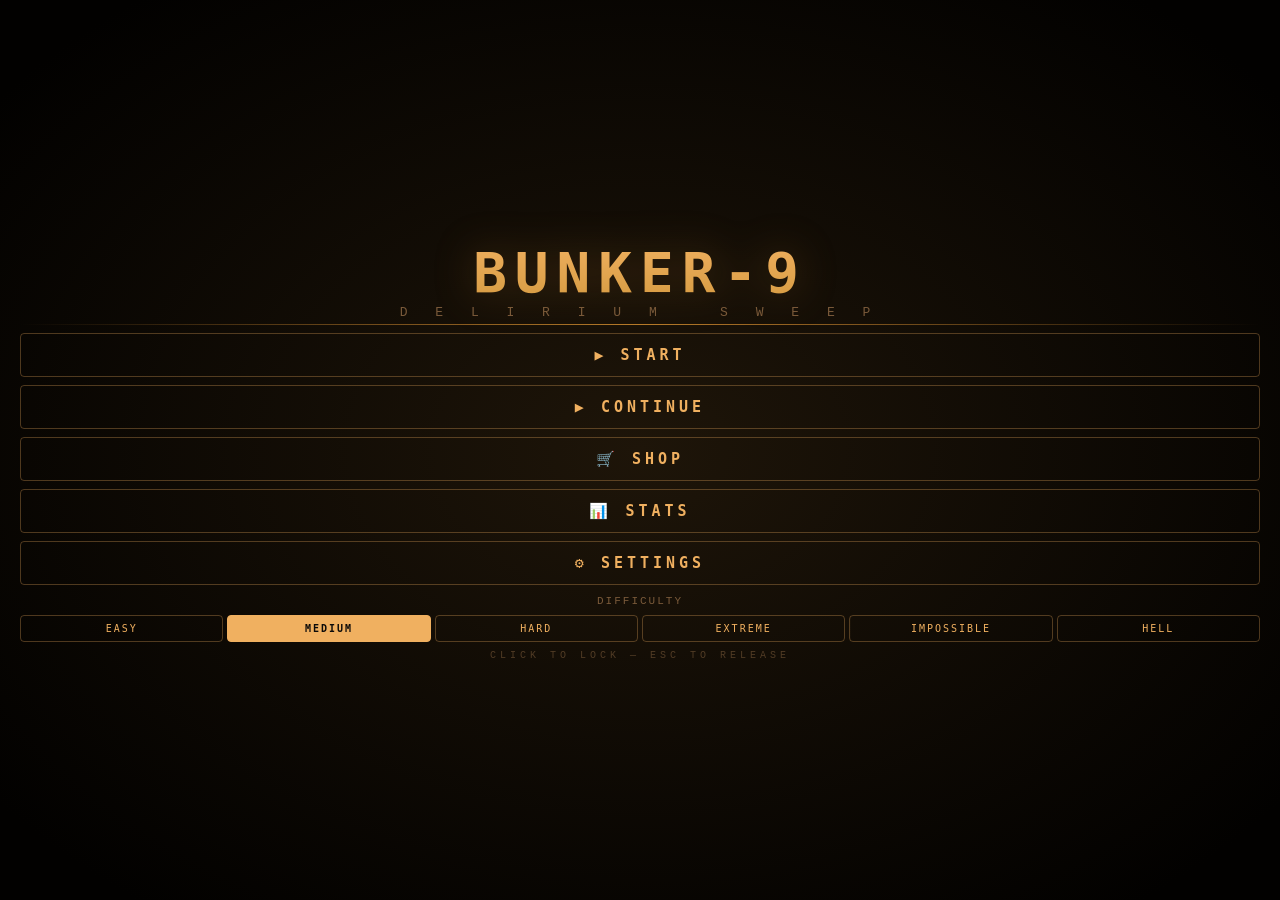
<file: inidex.html>
<!DOCTYPE html>
<html lang="en">
<head>
    <meta charset="UTF-8">
    <meta name="viewport" content="width=device-width, initial-scale=1.0">
    <title>BUNKER-9 :: HORROR SWEEP</title>
    <link rel="stylesheet" href="style.css">

</head>
<body>
    <canvas id="gameCanvas"></canvas>
    <div id="crt"></div>
    <!-- MAIN MENU -->
    <div id="mainMenu">
        <h1>BUNKER-9</h1>
        <div class="sub">D E L I R I U M &nbsp; S W E E P</div>
        <div class="rule"></div>
        <div id="menuOptions">
            <button class="menu-btn" id="startGameBtn">▶ START</button>
            <button class="menu-btn" id="continueBtn">▶ CONTINUE</button>
            <button class="menu-btn" id="shopMenuBtn">🛒 SHOP</button>
            <button class="menu-btn" id="statsMenuBtn">📊 STATS</button>
            <button class="menu-btn" id="settingsMenuBtn">⚙ SETTINGS</button>
            <div style="color:#7a5a3a; font-size:11px; letter-spacing:2px; margin-top:2px;">DIFFICULTY</div>
            <div id="difficultyRow">
                <button class="menu-btn small" data-diff="easy">EASY</button>
                <button class="menu-btn small active-mode" data-diff="medium">MEDIUM</button>
                <button class="menu-btn small" data-diff="hard">HARD</button>
                <button class="menu-btn small" data-diff="extreme">EXTREME</button>
                <button class="menu-btn small" data-diff="impossible">IMPOSSIBLE</button>
                <button class="menu-btn small" data-diff="hell">HELL</button>
            </div>
        </div>
        <div class="blink">CLICK TO LOCK — ESC TO RELEASE</div>
    </div>
    <!-- UNIFIED SHOP -->
    <div id="shopMenu">
        <h2>🛒 ARMORY</h2>
        <div id="shopBalance">💰 BALANCE: <span class="val" id="shopMoney">0</span> &nbsp;|&nbsp; ⭐ STAT POINTS: <span class="val" id="shopStatPoints">0</span></div>
        <div class="shop-tabs">
            <button class="shop-tab active" data-tab="weapons">WEAPONS</button>
            <button class="shop-tab" data-tab="tools">TOOLS</button>
            <button class="shop-tab" data-tab="stats">STATS</button>
        </div>
        <div id="shopItems"></div>
        <button id="shopClose">CLOSE</button>
    </div>
    <!-- STATS PANEL -->
    <div id="statsPanel">
        <h2>📊 STATISTICS</h2>
        <div id="statsContent">
            <div><span class="stat-label">TOTAL SCORE</span> <span class="stat-value gold" id="statScore">0</span></div>
            <div><span class="stat-label">HIGHEST LEVEL</span> <span class="stat-value blue" id="statLevel">0</span></div>
            <div><span class="stat-label">TOTAL KILLS</span> <span class="stat-value red" id="statKills">0</span></div>
            <div><span class="stat-label">BOSSES DEFEATED</span> <span class="stat-value gold" id="statBosses">0</span></div>
            <div><span class="stat-label">TOTAL MONEY EARNED</span> <span class="stat-value green" id="statMoney">0</span></div>
            <div><span class="stat-label">GAMES PLAYED</span> <span class="stat-value blue" id="statGames">0</span></div>
            <div><span class="stat-label">CURRENT WEAPON</span> <span class="stat-value gold" id="statWeapon">PISTOL</span></div>
            <div><span class="stat-label">DIFFICULTY</span> <span class="stat-value gold" id="statDifficulty">MEDIUM</span></div>
        </div>
        <button id="statsClose">CLOSE</button>
    </div>
    <!-- PAUSE MENU -->
    <div id="pauseMenu">
        <h2>⏸ PAUSED</h2>
        <button class="menu-btn" id="resumeBtn">▶ RESUME</button>
        <button class="menu-btn" id="saveBtn">💾 SAVE</button>
        <button class="menu-btn" id="shopFromPauseBtn">🛒 SHOP</button>
        <button class="menu-btn" id="statsFromPauseBtn">📊 STATS</button>
        <button class="menu-btn" id="settingsFromPauseBtn">⚙ SETTINGS</button>
        <button class="menu-btn" id="quitToMenuBtn">✕ QUIT</button>
    </div>
    <!-- SETTINGS -->
    <div id="settingsMenu">
        <h2>⚙ SETTINGS</h2>
        <div id="settingsContent">
            <b>CONTROLS</b><br>
            <span class="key">W A S D</span> — Move<br>
            <span class="key">MOUSE</span> — Look<br>
            <span class="key">LEFT CLICK</span> — Fire<br>
            <span class="key">R</span> — Toggle Flashlight<br>
            <span class="key">F</span> — Flare (scare enemies)<br>
            <span class="key">SHIFT</span> — Sprint<br>
            <span class="key">SPACE</span> — Jump<br>
            <span class="key">ESC / P</span> — Pause<br><br>
            <b>GAME RULES</b><br>
            • <b style="color:#6f6;">$25</b> per kill<br>
            • <b style="color:#6f6;">$100</b> per level clear<br>
            • <b style="color:#ff4444;">BOSS</b> every 5 levels<br>
            • Sanity drains in darkness<br>
            • Find the green exit to advance<br>
            • <b style="color:#f0b060;">Stat Points</b> from kills (1%), bosses (100%), level clear (50%)
        </div>
        <button id="settingsClose">CLOSE</button>
    </div>
    <!-- HUD -->
    <div id="hud">
        <div class="corner tl"></div>
        <div class="corner tr"></div>
        <div class="corner bl"></div>
        <div class="corner br"></div>
        <div id="crosshair"></div>
        <div id="topLeftPanel">
            <div><span class="label">SCORE</span> <span class="val" id="scoreVal">0</span></div>
            <div><span class="label">SECTOR</span> <span class="val" id="levelVal">1</span></div>
            <div><span class="label">HOSTILES</span> <span class="val" id="enemyVal">0</span></div>
        </div>
        <div id="moneyDisplay">💰 <span class="val" id="moneyVal">0</span></div>
        <div id="shieldDisplay">🛡 SHIELD: <span class="val" id="shieldVal">0</span></div>
        <div id="statPointsDisplay">⭐ <span class="val" id="statPointsVal">0</span></div>
        <div id="sanityWrap">
            <div>SANITY <span id="sanityVal" class="val">100%</span></div>
            <div id="sanityBar"><span style="width:100%"></span></div>
        </div>
        <div id="objective">
            <div>OBJECTIVE</div>
            <div class="val" id="objectiveVal">LOCATE EXIT PAD</div>
        </div>
        <div id="healthWrap">
            <div id="healthLabel">INTEGRITY</div>
            <div id="healthBar"></div>
        </div>
        <div id="ammoWrap">
            <div class="val" id="ammoVal">READY</div>
            WEAPON
        </div>
        <div id="minimapWrap"><canvas id="minimap"></canvas></div>
        <div id="alertBanner">☠ HOSTILE PROXIMITY ☠</div>
        <div id="heartbeat">💓 💓 💓</div>
        <div id="jumpCooldown">JUMP READY</div>
        <div id="bossIndicator">⚠ BOSS APPROACHING ⚠</div>
    </div>
    <!-- SAVE NOTIFICATION -->
    <div id="saveNotify">💾 GAME SAVED</div>
    <!-- JUMBSCARE -->
    <div id="jumpscare"></div>
    <!-- GAME OVER -->
    <div class="overlay" id="gameOverScreen">
        <h1>SYSTEM COLLAPSE</h1>
        <div class="stat">FINAL SCORE — <b id="goScore">0</b></div>
        <div class="stat">SECTORS CLEARED — <b id="goLevel">0</b></div>
        <button id="retryBtn">RE-INSERT</button>
    </div>
    <!-- LEVEL CLEAR -->
    <div class="overlay" id="clearScreen">
        <h1 id="clearTitle">SECTOR PURGED</h1>
        <div class="stat">SCORE — <b id="clearScore">0</b></div>
        <button id="nextBtn">DESCEND DEEPER</button>
    </div>
    <script src="script.js"></script>
</body>
</html>
</file>
<file: style.css>
/* ============================================================
   BUNKER-9 :: DELIRIUM SWEEP
   ============================================================ */

* {
  box-sizing: border-box;
  margin: 0;
  padding: 0;
  -webkit-touch-callout: none;
  -webkit-user-select: none;
  user-select: none;
}

:root {
  --gold: #f0b060;
  --gold-dark: #b87a2a;
  --gold-glow: rgba(240, 176, 96, 0.3);
  --dark-bg: #0b0a09;
  --panel-bg: rgba(2, 1, 0, 0.95);
  --border-color: #3a2a1a;
  --text-muted: #7a5a3a;
  --text-light: #d9c8a2;
  --green: #6f6;
  --red: #ff4444;
  --blue: #88aaff;
  --purple: #ff44ff;
  --orange: #ff8844;
  --grenade-color: #ff6633;
}

body {
  background: var(--dark-bg);
  overflow: hidden;
  font-family: "Rajdhani", "Courier New", monospace;
  color: var(--text-light);
  margin: 0;
  touch-action: none;
  position: fixed;
  width: 100%;
  height: 100%;
}

canvas {
  display: block;
  width: 100vw;
  height: 100vh;
  cursor: default;
  touch-action: none;
}

#gameCanvas {
  position: fixed;
  inset: 0;
}

#crt {
  position: fixed;
  top: 0;
  left: 0;
  width: 100%;
  height: 100%;
  pointer-events: none;
  z-index: 50;
  background:
    repeating-linear-gradient(
      0deg,
      rgba(0, 0, 0, 0.06) 0px,
      rgba(0, 0, 0, 0.06) 1px,
      transparent 2px,
      transparent 3px
    ),
    radial-gradient(ellipse at center, transparent 40%, rgba(0, 0, 0, 0.5) 100%);
  mix-blend-mode: multiply;
}

::-webkit-scrollbar {
  width: 4px;
}
::-webkit-scrollbar-track {
  background: #1a1410;
}
::-webkit-scrollbar-thumb {
  background: var(--gold-dark);
  border-radius: 2px;
}
::-webkit-scrollbar-thumb:hover {
  background: var(--gold);
}

/* ============================================================
   MAIN MENU
   ============================================================ */
#mainMenu {
  position: fixed;
  inset: 0;
  z-index: 200;
  display: flex;
  flex-direction: column;
  align-items: center;
  justify-content: center;
  text-align: center;
  padding: 20px;
  background: radial-gradient(ellipse at center, #1e1509 0%, #020100 90%);
}

.menu-bg {
  position: absolute;
  inset: 0;
  background:
    radial-gradient(
      ellipse at 20% 50%,
      rgba(120, 60, 20, 0.12) 0%,
      transparent 50%
    ),
    radial-gradient(
      ellipse at 80% 50%,
      rgba(120, 60, 20, 0.12) 0%,
      transparent 50%
    );
  pointer-events: none;
}

.menu-glow {
  position: absolute;
  inset: 0;
  background: radial-gradient(
    ellipse at center,
    rgba(240, 176, 96, 0.05) 0%,
    transparent 70%
  );
  pointer-events: none;
  animation: glowPulse 4s ease-in-out infinite;
}

@keyframes glowPulse {
  0%,
  100% {
    opacity: 0.3;
    transform: scale(1);
  }
  50% {
    opacity: 1;
    transform: scale(1.05);
  }
}

.menu-content {
  position: relative;
  z-index: 1;
  display: flex;
  flex-direction: column;
  align-items: center;
  gap: 8px;
  max-width: 420px;
  width: 100%;
}

.logo-container {
  display: flex;
  align-items: center;
  gap: 16px;
  margin-bottom: 4px;
}

.logo-shield {
  font-size: 42px;
  color: var(--gold);
  text-shadow:
    0 0 30px var(--gold-dark),
    0 0 60px rgba(184, 122, 42, 0.3);
  animation: shieldPulse 3s ease-in-out infinite;
}

@keyframes shieldPulse {
  0%,
  100% {
    transform: scale(1);
  }
  50% {
    transform: scale(1.05);
  }
}

#mainMenu h1 {
  font-size: clamp(36px, 7vw, 56px);
  letter-spacing: 8px;
  font-family: "Orbitron", monospace;
  font-weight: 900;
  color: var(--gold);
  margin: 0;
  background: linear-gradient(180deg, #f0b060 0%, #d49a40 100%);
  -webkit-background-clip: text;
  -webkit-text-fill-color: transparent;
  background-clip: text;
  filter: drop-shadow(0 0 20px rgba(184, 122, 42, 0.3));
}

.sub {
  letter-spacing: 10px;
  color: var(--text-muted);
  font-size: 13px;
  font-weight: 300;
}

.rule {
  width: 100%;
  height: 1px;
  background: linear-gradient(
    90deg,
    transparent,
    var(--gold-dark),
    transparent
  );
  margin: 4px 0 8px 0;
}

#menuOptions {
  display: flex;
  flex-direction: column;
  gap: 8px;
  width: 100%;
}

.menu-divider {
  width: 100%;
  height: 1px;
  background: linear-gradient(
    90deg,
    transparent,
    rgba(240, 176, 96, 0.2),
    transparent
  );
  margin: 4px 0;
}

.difficulty-label {
  color: var(--text-muted);
  font-size: 10px;
  letter-spacing: 4px;
  text-transform: uppercase;
  margin-top: 2px;
}

.menu-btn {
  padding: 12px 20px;
  background: transparent;
  border: 1px solid rgba(240, 176, 96, 0.3);
  color: var(--gold);
  font-family: "Rajdhani", monospace;
  font-size: 15px;
  font-weight: 600;
  letter-spacing: 4px;
  cursor: pointer;
  transition: all 0.3s ease;
  width: 100%;
  text-align: center;
  position: relative;
  overflow: hidden;
  border-radius: 4px;
}

.menu-btn::before {
  content: "";
  position: absolute;
  inset: 0;
  background: linear-gradient(
    90deg,
    rgba(240, 176, 96, 0.1),
    rgba(240, 176, 96, 0.05)
  );
  transform: translateX(-100%);
  transition: transform 0.4s ease;
  z-index: -1;
}

.menu-btn:hover::before,
.menu-btn:active::before {
  transform: translateX(0);
}

.menu-btn:hover,
.menu-btn:active {
  border-color: var(--gold);
  box-shadow:
    0 0 30px var(--gold-glow),
    inset 0 0 30px var(--gold-glow);
  transform: translateY(-1px);
}

.menu-btn.primary {
  background: linear-gradient(
    135deg,
    rgba(240, 176, 96, 0.2),
    rgba(240, 176, 96, 0.05)
  );
  border-color: var(--gold);
  font-size: 17px;
}

.menu-btn.primary:hover {
  background: linear-gradient(
    135deg,
    rgba(240, 176, 96, 0.3),
    rgba(240, 176, 96, 0.1)
  );
  box-shadow:
    0 0 40px var(--gold-glow),
    inset 0 0 40px var(--gold-glow);
}

.menu-btn.secondary {
  border-color: rgba(240, 176, 96, 0.15);
}

.menu-btn.small {
  font-size: 10px;
  letter-spacing: 2px;
  padding: 7px 4px;
  font-weight: 400;
}

.menu-btn.active-mode {
  background: var(--gold);
  color: var(--dark-bg);
  border-color: var(--gold);
  font-weight: 700;
}

.menu-btn.locked {
  opacity: 0.35;
  cursor: not-allowed;
  border-color: var(--border-color);
  color: var(--text-muted);
}

.menu-btn.locked::before {
  display: none;
}
.menu-btn.locked:hover {
  background: transparent;
  box-shadow: none;
  transform: none;
}

.menu-btn.danger {
  border-color: rgba(255, 68, 68, 0.3);
  color: var(--red);
}

.menu-btn.danger:hover {
  border-color: var(--red);
  box-shadow:
    0 0 30px rgba(255, 68, 68, 0.2),
    inset 0 0 30px rgba(255, 68, 68, 0.1);
}

#difficultyRow {
  display: flex;
  gap: 4px;
  flex-wrap: wrap;
  justify-content: center;
}

#difficultyRow .menu-btn {
  flex: 1;
  min-width: 42px;
}

.blink {
  animation: blink 1.6s infinite;
  font-size: 10px;
  color: var(--text-muted);
  letter-spacing: 4px;
  margin-top: 8px;
  opacity: 0.6;
}

@keyframes blink {
  0%,
  49% {
    opacity: 0.6;
  }
  50%,
  100% {
    opacity: 0.2;
  }
}

#unlockInfo {
  color: var(--text-muted);
  font-size: 9px;
  letter-spacing: 2px;
  margin-top: 2px;
  opacity: 0.7;
}

/* ============================================================
   SHOP
   ============================================================ */
#shopMenu {
  position: fixed;
  inset: 0;
  z-index: 160;
  background: var(--panel-bg);
  display: none;
  flex-direction: column;
  align-items: center;
  justify-content: flex-start;
  padding: 20px;
  backdrop-filter: blur(12px);
  -webkit-backdrop-filter: blur(12px);
  overflow-y: auto;
}

.shop-header {
  display: flex;
  align-items: center;
  justify-content: space-between;
  width: 100%;
  max-width: 800px;
  margin-bottom: 8px;
}

#shopMenu h2 {
  font-size: 28px;
  letter-spacing: 8px;
  color: var(--gold);
  text-shadow: 0 0 20px var(--gold-dark);
  font-family: "Orbitron", monospace;
  font-weight: 700;
}

.close-btn {
  background: transparent;
  border: 1px solid rgba(240, 176, 96, 0.2);
  color: var(--text-muted);
  font-size: 20px;
  padding: 4px 12px;
  cursor: pointer;
  transition: all 0.3s ease;
  border-radius: 4px;
  line-height: 1;
}

.close-btn:hover {
  border-color: var(--gold);
  color: var(--gold);
  box-shadow: 0 0 20px var(--gold-glow);
}

#shopBalance {
  color: var(--green);
  font-size: 14px;
  letter-spacing: 3px;
  margin-bottom: 12px;
  font-weight: 300;
}

#shopBalance .val {
  color: var(--green);
  font-size: 18px;
  font-weight: 700;
}

.shop-tabs {
  display: flex;
  gap: 6px;
  margin-bottom: 12px;
  flex-wrap: wrap;
  justify-content: center;
}

.shop-tab {
  padding: 6px 18px;
  background: transparent;
  border: 1px solid rgba(90, 64, 32, 0.5);
  color: var(--text-muted);
  font-family: "Rajdhani", monospace;
  font-size: 12px;
  font-weight: 600;
  letter-spacing: 3px;
  cursor: pointer;
  transition: all 0.3s ease;
  border-radius: 4px;
}

.shop-tab:hover {
  border-color: var(--gold);
  color: var(--gold);
  background: rgba(240, 176, 96, 0.05);
}

.shop-tab.active {
  border-color: var(--gold);
  color: var(--gold);
  background: rgba(240, 176, 96, 0.1);
  box-shadow: 0 0 20px var(--gold-glow);
}

#shopItems {
  display: flex;
  flex-wrap: wrap;
  gap: 8px;
  justify-content: center;
  max-width: 800px;
  width: 100%;
  max-height: 60vh;
  overflow-y: auto;
  padding: 4px;
}

.shop-item {
  background: rgba(30, 20, 10, 0.4);
  border: 1px solid var(--border-color);
  padding: 12px 14px;
  min-width: 130px;
  flex: 1 0 auto;
  max-width: 170px;
  text-align: center;
  cursor: pointer;
  transition: all 0.3s ease;
  border-radius: 4px;
}

.shop-item:hover {
  border-color: var(--gold);
  background: rgba(50, 35, 15, 0.6);
  transform: translateY(-2px);
  box-shadow: 0 8px 25px rgba(0, 0, 0, 0.4);
}

.shop-item .name {
  color: var(--gold);
  font-size: 13px;
  letter-spacing: 2px;
  font-weight: 600;
}
.shop-item .price {
  color: var(--green);
  font-size: 11px;
  font-weight: 600;
}
.shop-item .owned {
  color: #888;
  font-size: 9px;
  letter-spacing: 1px;
}
.shop-item .stats {
  font-size: 9px;
  color: var(--text-muted);
  margin-top: 2px;
}
.shop-item .desc {
  font-size: 8px;
  color: #7a8a9a;
  margin-top: 2px;
  opacity: 0.7;
}
.shop-item .level {
  color: var(--blue);
  font-size: 9px;
  font-weight: 600;
}
.shop-item .perk-desc {
  font-size: 9px;
  color: var(--orange);
  margin-top: 2px;
}

/* ============================================================
   STATS PANEL
   ============================================================ */
#statsPanel {
  position: fixed;
  inset: 0;
  z-index: 155;
  background: var(--panel-bg);
  display: none;
  flex-direction: column;
  align-items: center;
  justify-content: center;
  backdrop-filter: blur(8px);
  -webkit-backdrop-filter: blur(8px);
  padding: 30px;
}

.panel-header {
  display: flex;
  align-items: center;
  justify-content: space-between;
  width: 100%;
  max-width: 520px;
  margin-bottom: 16px;
}

#statsPanel h2 {
  font-size: 28px;
  letter-spacing: 8px;
  color: var(--blue);
  text-shadow: 0 0 20px rgba(68, 136, 255, 0.3);
  font-family: "Orbitron", monospace;
  font-weight: 700;
}

#statsContent {
  background: rgba(20, 30, 50, 0.2);
  border: 1px solid rgba(58, 90, 122, 0.3);
  padding: 24px 32px;
  max-width: 520px;
  width: 90%;
  text-align: left;
  line-height: 2.2;
  font-size: 14px;
  color: #b8c8d8;
  max-height: 60vh;
  overflow-y: auto;
  border-radius: 8px;
}

.stat-row {
  display: flex;
  justify-content: space-between;
  padding: 2px 0;
  border-bottom: 1px solid rgba(58, 90, 122, 0.05);
}

.stat-label {
  color: #7a8a9a;
  letter-spacing: 2px;
  font-weight: 300;
}
.stat-value {
  color: var(--gold);
  font-weight: 700;
}
.stat-value.gold {
  color: var(--gold);
}
.stat-value.green {
  color: var(--green);
}
.stat-value.red {
  color: var(--red);
}
.stat-value.blue {
  color: var(--blue);
}
.stat-value.orange {
  color: var(--orange);
}
.stat-value.purple {
  color: var(--purple);
}

/* ============================================================
   PAUSE
   ============================================================ */
#pauseMenu {
  position: fixed;
  inset: 0;
  z-index: 150;
  background: rgba(2, 1, 0, 0.92);
  display: none;
  flex-direction: column;
  align-items: center;
  justify-content: center;
  gap: 12px;
  backdrop-filter: blur(8px);
  -webkit-backdrop-filter: blur(8px);
}

#pauseMenu h2 {
  font-size: 38px;
  letter-spacing: 12px;
  color: var(--gold);
  text-shadow: 0 0 20px var(--gold-dark);
  font-family: "Orbitron", monospace;
  font-weight: 700;
  margin-bottom: 8px;
}

#pauseMenu .menu-btn {
  max-width: 320px;
}

/* ============================================================
   SETTINGS
   ============================================================ */
#settingsMenu {
  position: fixed;
  inset: 0;
  z-index: 170;
  background: var(--panel-bg);
  display: none;
  flex-direction: column;
  align-items: center;
  justify-content: center;
  gap: 12px;
  backdrop-filter: blur(8px);
  -webkit-backdrop-filter: blur(8px);
  padding: 20px;
}

#settingsMenu .panel-header {
  max-width: 520px;
}

#settingsMenu h2 {
  font-size: 28px;
  letter-spacing: 8px;
  color: var(--gold);
  font-family: "Orbitron", monospace;
  font-weight: 700;
}

#settingsContent {
  background: rgba(30, 20, 10, 0.3);
  border: 1px solid rgba(90, 64, 32, 0.3);
  padding: 24px 30px;
  max-width: 520px;
  width: 90%;
  text-align: left;
  color: #b8a080;
  max-height: 60vh;
  overflow-y: auto;
  border-radius: 8px;
}

.settings-section {
  margin-bottom: 16px;
}

.settings-title {
  color: var(--gold);
  font-size: 13px;
  font-weight: 700;
  letter-spacing: 4px;
  margin-bottom: 8px;
  text-transform: uppercase;
}

.settings-divider {
  height: 1px;
  background: linear-gradient(
    90deg,
    transparent,
    rgba(240, 176, 96, 0.2),
    transparent
  );
  margin: 12px 0;
}

.key-bind {
  display: flex;
  gap: 8px;
  padding: 3px 0;
  font-size: 13px;
}
.key {
  color: var(--green);
  letter-spacing: 2px;
  font-weight: 600;
  min-width: 80px;
}
.key-desc {
  color: #b8a080;
  font-weight: 300;
}

.setting-row {
  display: flex;
  align-items: center;
  justify-content: space-between;
  margin: 8px 0;
  gap: 10px;
}

.setting-row span {
  color: var(--text-light);
  font-size: 13px;
  font-weight: 300;
}

.range-control {
  display: flex;
  align-items: center;
  gap: 12px;
  flex: 1;
}

.setting-row input[type="range"] {
  flex: 1;
  background: #1a1410;
  height: 3px;
  border-radius: 2px;
  -webkit-appearance: none;
  appearance: none;
  outline: none;
}

.setting-row input[type="range"]::-webkit-slider-thumb {
  -webkit-appearance: none;
  appearance: none;
  width: 14px;
  height: 14px;
  border-radius: 50%;
  background: var(--gold);
  cursor: pointer;
  box-shadow: 0 0 10px var(--gold-glow);
}

.setting-row input[type="range"]::-moz-range-thumb {
  width: 14px;
  height: 14px;
  border-radius: 50%;
  background: var(--gold);
  cursor: pointer;
  border: none;
  box-shadow: 0 0 10px var(--gold-glow);
}

#sensitivityValue,
#fovValue {
  color: var(--gold);
  font-weight: 600;
  min-width: 30px;
  text-align: center;
}

.toggle-btn {
  padding: 4px 16px;
  background: transparent;
  border: 1px solid rgba(90, 64, 32, 0.5);
  color: var(--text-muted);
  font-family: "Rajdhani", monospace;
  font-size: 11px;
  font-weight: 600;
  cursor: pointer;
  transition: all 0.3s ease;
  border-radius: 4px;
  min-width: 50px;
  letter-spacing: 2px;
}

.toggle-btn.active {
  border-color: var(--green);
  color: var(--green);
  background: rgba(0, 255, 0, 0.05);
  box-shadow: 0 0 20px rgba(0, 255, 0, 0.1);
}

.toggle-btn:hover {
  border-color: var(--gold);
  color: var(--gold);
}

.difficulty-info {
  font-size: 12px;
  line-height: 1.8;
  color: var(--text-muted);
}
.diff-easy {
  color: var(--green);
}
.diff-medium {
  color: var(--blue);
}
.diff-hard {
  color: var(--orange);
}
.diff-extreme {
  color: var(--red);
}
.diff-impossible {
  color: var(--purple);
}
.diff-hell {
  color: #ff0000;
}

/* ============================================================
   HUD
   ============================================================ */
#hud {
  position: fixed;
  inset: 0;
  z-index: 40;
  pointer-events: none;
}

.hud-border {
  position: absolute;
  width: 24px;
  height: 24px;
  border-color: rgba(122, 90, 58, 0.4);
  opacity: 0.6;
}

.tl {
  top: 12px;
  left: 12px;
  border-top: 2px solid;
  border-left: 2px solid;
}
.tr {
  top: 12px;
  right: 12px;
  border-top: 2px solid;
  border-right: 2px solid;
}
.bl {
  bottom: 12px;
  left: 12px;
  border-bottom: 2px solid;
  border-left: 2px solid;
}
.br {
  bottom: 12px;
  right: 12px;
  border-bottom: 2px solid;
  border-right: 2px solid;
}

#crosshair {
  position: absolute;
  top: 50%;
  left: 50%;
  transform: translate(-50%, -50%);
  width: 30px;
  height: 30px;
  opacity: 0.7;
}

#crosshair::before,
#crosshair::after {
  content: "";
  position: absolute;
  background: rgba(240, 176, 96, 0.5);
}

#crosshair::before {
  top: 50%;
  left: 5px;
  right: 5px;
  height: 1px;
  transform: translateY(-0.5px);
}

#crosshair::after {
  left: 50%;
  top: 5px;
  bottom: 5px;
  width: 1px;
  transform: translateX(-0.5px);
}

#crosshair .dot {
  position: absolute;
  top: 50%;
  left: 50%;
  width: 3px;
  height: 3px;
  background: rgba(255, 50, 50, 0.4);
  transform: translate(-50%, -50%);
  border-radius: 50%;
}

#crosshair.hit::before,
#crosshair.hit::after {
  background: var(--red);
}

#crosshair.headshot::before,
#crosshair.headshot::after {
  background: #ff8800;
  box-shadow: 0 0 20px #ff8800;
}

#crosshair.hit-marker {
  animation: hitPulse 0.15s ease-out;
}

@keyframes hitPulse {
  0% {
    transform: translate(-50%, -50%) scale(1.5);
    opacity: 1;
  }
  100% {
    transform: translate(-50%, -50%) scale(1);
    opacity: 0;
  }
}

#topLeftPanel {
  position: absolute;
  top: 24px;
  left: 28px;
  font-size: 11px;
  letter-spacing: 2px;
  line-height: 1.8;
  font-weight: 300;
}

.hud-item {
  opacity: 0.9;
}
.label {
  color: var(--text-muted);
  font-weight: 300;
}
.val {
  color: var(--gold);
  font-weight: 600;
}

#healthWrap {
  position: absolute;
  bottom: 30px;
  left: 28px;
  width: 200px;
}

#healthLabel {
  font-size: 10px;
  letter-spacing: 3px;
  color: var(--text-muted);
  margin-bottom: 4px;
  font-weight: 300;
}

#healthBar {
  display: flex;
  gap: 3px;
  height: 14px;
  transition: all 0.1s ease;
}

#healthBar.shake {
  animation: healthShake 0.2s ease;
}

@keyframes healthShake {
  0%,
  100% {
    transform: translateX(0);
  }
  25% {
    transform: translateX(-3px);
  }
  75% {
    transform: translateX(3px);
  }
}

.hseg {
  flex: 1;
  background: rgba(58, 42, 26, 0.5);
  opacity: 0.4;
  transition: all 0.2s ease;
  border-radius: 1px;
}

.hseg.on {
  opacity: 1;
  background: var(--gold);
}
.hseg.warn {
  background: #d44;
}
.hseg.critical {
  background: #ff2222;
  animation: pulse 0.6s infinite;
}

@keyframes pulse {
  0% {
    opacity: 0.5;
  }
  50% {
    opacity: 1;
  }
  100% {
    opacity: 0.5;
  }
}

#ammoWrap {
  position: absolute;
  bottom: 30px;
  left: 250px;
  font-size: 11px;
  letter-spacing: 2px;
  color: var(--text-muted);
  text-align: center;
}

#ammoWrap .val {
  color: var(--gold);
  font-size: 26px;
  display: block;
  font-weight: 700;
  text-shadow: 0 0 20px rgba(240, 176, 96, 0.1);
  font-family: "Orbitron", monospace;
}

.ammo-label {
  font-size: 9px;
  letter-spacing: 3px;
  font-weight: 300;
}

#reloadIndicator {
  position: absolute;
  bottom: 80px;
  left: 50%;
  transform: translateX(-50%);
  color: var(--orange);
  font-size: 14px;
  letter-spacing: 4px;
  opacity: 0;
  transition: opacity 0.3s ease;
  text-shadow: 0 0 20px rgba(255, 136, 68, 0.3);
  pointer-events: none;
  font-weight: 600;
}

#reloadIndicator.active {
  opacity: 1;
  animation: reloadPulse 0.5s infinite;
}

@keyframes reloadPulse {
  0%,
  100% {
    opacity: 0.7;
  }
  50% {
    opacity: 1;
  }
}

/* ============================================================
   GRENADE DISPLAY
   ============================================================ */
#grenadeDisplay {
  position: absolute;
  bottom: 30px;
  left: 380px;
  width: 110px;
  text-align: center;
  opacity: 0.9;
}

.grenade-icon {
  font-size: 20px;
  color: var(--grenade-color);
  text-shadow: 0 0 20px rgba(255, 102, 51, 0.3);
  line-height: 1;
}

.grenade-cooldown {
  font-size: 10px;
  color: var(--grenade-color);
  letter-spacing: 2px;
  font-weight: 600;
  margin-top: 2px;
}

.grenade-cooldown.ready {
  color: var(--green);
  animation: readyPulse 1.2s ease-in-out infinite;
}

@keyframes readyPulse {
  0%,
  100% {
    opacity: 1;
  }
  50% {
    opacity: 0.55;
  }
}

.grenade-bar-bg {
  width: 100%;
  height: 3px;
  background: rgba(26, 20, 16, 0.8);
  border-radius: 2px;
  overflow: hidden;
  margin-top: 3px;
}

.grenade-bar {
  height: 100%;
  background: linear-gradient(90deg, #ff6633, #ff8844);
  transition: width 0.3s ease;
  border-radius: 2px;
}

#objective {
  position: absolute;
  top: 24px;
  right: 28px;
  text-align: right;
  font-size: 11px;
  letter-spacing: 2px;
  color: var(--text-muted);
  max-width: 260px;
  line-height: 1.6;
  font-weight: 300;
}

.objective-label {
  font-size: 9px;
  letter-spacing: 4px;
  opacity: 0.6;
}

#objective .val {
  color: var(--green);
  transition: color 0.3s ease;
  font-weight: 600;
}

#objective .boss-objective {
  color: var(--red);
  animation: pulse-boss 1s infinite;
}

@keyframes pulse-boss {
  0%,
  100% {
    opacity: 1;
  }
  50% {
    opacity: 0.5;
  }
}

#minimapWrap {
  position: absolute;
  bottom: 28px;
  right: 28px;
  width: 140px;
  height: 140px;
  border: 1px solid rgba(90, 64, 32, 0.4);
  background: rgba(10, 8, 4, 0.85);
  overflow: hidden;
  border-radius: 4px;
  box-shadow: 0 0 30px rgba(0, 0, 0, 0.5);
}

#minimap {
  width: 100%;
  height: 100%;
  display: block;
}

#alertBanner {
  position: absolute;
  top: 68px;
  left: 50%;
  transform: translateX(-50%);
  color: #ff3333;
  letter-spacing: 6px;
  font-size: 13px;
  opacity: 0;
  text-shadow: 0 0 30px #ff2222;
  transition: opacity 0.15s;
  background: rgba(0, 0, 0, 0.7);
  padding: 4px 20px;
  border-radius: 4px;
  pointer-events: none;
  font-weight: 600;
}

#hordeAlert {
  position: absolute;
  top: 50%;
  left: 50%;
  transform: translate(-50%, -50%) scale(0.9);
  color: #ff8800;
  font-size: 30px;
  letter-spacing: 6px;
  text-shadow: 0 0 40px #ff8800;
  opacity: 0;
  pointer-events: none;
  transition:
    opacity 0.5s ease,
    transform 0.5s ease;
  background: rgba(0, 0, 0, 0.85);
  padding: 18px 36px;
  border: 2px solid #ff8800;
  border-radius: 4px;
  font-weight: 700;
  font-family: "Orbitron", monospace;
  z-index: 42;
}

#hordeAlert.show {
  opacity: 1;
  transform: translate(-50%, -50%) scale(1);
  animation: hordePulse 0.5s ease-in-out 3;
}

@keyframes hordePulse {
  0%,
  100% {
    transform: translate(-50%, -50%) scale(1);
  }
  50% {
    transform: translate(-50%, -50%) scale(1.08);
  }
}

#heartbeat {
  position: absolute;
  bottom: 80px;
  left: 50%;
  transform: translateX(-50%);
  color: #d44;
  font-size: 18px;
  opacity: 0;
  letter-spacing: 6px;
  text-shadow: 0 0 30px #ff2222;
  pointer-events: none;
}

#moneyDisplay {
  position: absolute;
  top: 24px;
  left: 320px;
  font-size: 13px;
  letter-spacing: 2px;
  color: var(--green);
  font-weight: 300;
}

#moneyDisplay .val {
  color: var(--green);
  font-size: 17px;
  font-weight: 700;
}

#jumpCooldown {
  position: absolute;
  bottom: 80px;
  left: 50%;
  transform: translateX(-50%);
  font-size: 10px;
  color: var(--text-muted);
  letter-spacing: 2px;
  opacity: 0.5;
  pointer-events: none;
  font-weight: 300;
}

#bossIndicator {
  position: absolute;
  top: 50%;
  left: 50%;
  transform: translate(-50%, -50%);
  color: var(--red);
  font-size: 26px;
  letter-spacing: 8px;
  text-shadow: 0 0 40px #ff2222;
  opacity: 0;
  pointer-events: none;
  transition: opacity 0.5s;
  background: rgba(0, 0, 0, 0.85);
  padding: 20px 40px;
  border: 2px solid var(--red);
  border-radius: 4px;
  font-weight: 700;
  font-family: "Orbitron", monospace;
}

#shieldDisplay {
  position: absolute;
  top: 48px;
  left: 28px;
  font-size: 10px;
  color: var(--blue);
  letter-spacing: 2px;
  opacity: 0;
  transition: opacity 0.3s ease;
  font-weight: 300;
}

#shieldDisplay .val {
  color: var(--blue);
  font-weight: 700;
}

#statPointsDisplay {
  position: absolute;
  top: 48px;
  left: 150px;
  font-size: 10px;
  color: var(--gold);
  letter-spacing: 2px;
  font-weight: 300;
}

#statPointsDisplay .val {
  color: var(--gold);
  font-weight: 700;
}

#weaponInfo {
  position: absolute;
  top: 48px;
  left: 250px;
}

#weaponNameDisplay {
  font-size: 10px;
  color: var(--gold);
  letter-spacing: 2px;
  font-weight: 300;
}

#weaponNameDisplay .val {
  color: var(--gold);
  font-weight: 700;
}

#weaponXpDisplay {
  font-size: 8px;
  color: var(--text-muted);
  letter-spacing: 1px;
  width: 100px;
  margin-top: 2px;
}

.xp-bar-bg {
  width: 100%;
  height: 3px;
  background: rgba(26, 20, 16, 0.8);
  border-radius: 2px;
  overflow: hidden;
  margin-top: 2px;
}

.xp-bar {
  height: 100%;
  background: linear-gradient(90deg, #4488ff, var(--blue));
  transition: width 0.3s ease;
  border-radius: 2px;
}

.xp-text {
  font-size: 7px;
  color: #7a8a9a;
  display: block;
  text-align: right;
  margin-top: 1px;
}

#weaponLevelDisplay {
  position: absolute;
  bottom: 54px;
  left: 250px;
  font-size: 8px;
  color: var(--text-muted);
  letter-spacing: 2px;
  pointer-events: none;
  font-weight: 300;
}

#weaponLevelDisplay .val {
  color: var(--gold);
  font-weight: 700;
}

#killFeed {
  position: absolute;
  top: 120px;
  right: 28px;
  text-align: right;
  font-size: 11px;
  color: var(--red);
  pointer-events: none;
  opacity: 0.8;
  font-weight: 300;
}

#killFeed .kill-entry {
  animation: fadeOut 2.5s forwards;
  opacity: 0;
  margin-bottom: 3px;
  text-shadow: 0 0 10px rgba(0, 0, 0, 0.8);
}

@keyframes fadeOut {
  0% {
    opacity: 0;
    transform: translateX(20px);
  }
  10% {
    opacity: 1;
    transform: translateX(0);
  }
  80% {
    opacity: 1;
  }
  100% {
    opacity: 0;
    transform: translateX(-20px);
  }
}

#damageOverlay {
  position: fixed;
  inset: 0;
  z-index: 45;
  pointer-events: none;
  opacity: 0;
  transition: opacity 0.1s;
  background: radial-gradient(
    ellipse at center,
    transparent 50%,
    rgba(255, 0, 0, 0.25) 100%
  );
}

#bossAbilityDisplay {
  position: absolute;
  top: 50%;
  left: 50%;
  transform: translate(-50%, -50%);
  color: #ff8800;
  font-size: 22px;
  letter-spacing: 4px;
  text-shadow: 0 0 30px #ff8800;
  opacity: 0;
  pointer-events: none;
  transition: opacity 0.5s;
  background: rgba(0, 0, 0, 0.85);
  padding: 15px 30px;
  border: 2px solid #ff8800;
  border-radius: 4px;
  font-weight: 700;
}

#screenShake {
  position: fixed;
  inset: 0;
  z-index: 35;
  pointer-events: none;
  display: none;
}

#damageNumbers {
  position: absolute;
  top: 0;
  left: 0;
  width: 100%;
  height: 100%;
  pointer-events: none;
  z-index: 44;
}

.damage-number {
  position: absolute;
  font-family: "Rajdhani", monospace;
  font-weight: 700;
  font-size: 20px;
  color: var(--red);
  text-shadow: 0 0 10px rgba(255, 0, 0, 0.5);
  pointer-events: none;
  animation: floatUp 1s ease-out forwards;
}

.damage-number.headshot {
  color: #ff8800;
  font-size: 28px;
  text-shadow: 0 0 20px rgba(255, 136, 0, 0.7);
}

.damage-number.boss {
  color: var(--purple);
  font-size: 32px;
  text-shadow: 0 0 30px rgba(255, 0, 255, 0.7);
}

@keyframes floatUp {
  0% {
    opacity: 1;
    transform: translateY(0) scale(1);
  }
  100% {
    opacity: 0;
    transform: translateY(-70px) scale(1.3);
  }
}

.money-popup {
  position: absolute;
  font-family: "Rajdhani", monospace;
  font-weight: 700;
  font-size: 16px;
  color: var(--green);
  text-shadow: 0 0 10px rgba(0, 255, 0, 0.5);
  pointer-events: none;
  animation: floatMoney 1.2s ease-out forwards;
}

@keyframes floatMoney {
  0% {
    opacity: 1;
    transform: translateY(0) scale(1);
  }
  100% {
    opacity: 0;
    transform: translateY(-90px) scale(1.2);
  }
}

#sanityWrap {
  position: absolute;
  top: 24px;
  left: 165px;
  width: 100px;
  font-size: 9px;
  letter-spacing: 2px;
  color: var(--text-muted);
}

.sanity-label {
  display: flex;
  justify-content: space-between;
}
#sanityVal {
  color: var(--blue);
  font-weight: 700;
}

#sanityBar {
  height: 4px;
  background: rgba(26, 20, 16, 0.8);
  margin-top: 3px;
  display: flex;
  border-radius: 2px;
  overflow: hidden;
}

#sanityBar span {
  height: 100%;
  background: linear-gradient(90deg, #4488ff, var(--blue));
  transition: width 0.3s ease;
}

/* ============================================================
   OVERLAYS
   ============================================================ */
.overlay {
  position: fixed;
  inset: 0;
  z-index: 100;
  display: none;
  align-items: center;
  justify-content: center;
  background: rgba(2, 1, 0, 0.92);
  backdrop-filter: blur(8px);
  -webkit-backdrop-filter: blur(8px);
}

.overlay-content {
  text-align: center;
  padding: 40px;
  max-width: 500px;
  width: 90%;
}

.overlay-icon {
  font-size: 64px;
  margin-bottom: 12px;
  animation: iconFloat 2s ease-in-out infinite;
}

@keyframes iconFloat {
  0%,
  100% {
    transform: translateY(0);
  }
  50% {
    transform: translateY(-10px);
  }
}

.overlay h1 {
  font-size: 38px;
  letter-spacing: 8px;
  margin: 0 0 16px 0;
  font-family: "Orbitron", monospace;
  font-weight: 900;
}

.overlay-stats {
  margin: 16px 0 24px 0;
}
.overlay .stat {
  font-size: 14px;
  letter-spacing: 3px;
  color: var(--text-muted);
  font-weight: 300;
}
.overlay .stat b {
  color: var(--gold);
  font-weight: 700;
}

#gameOverScreen h1 {
  color: var(--red);
  text-shadow: 0 0 30px #ff2222;
}
#clearScreen h1 {
  color: var(--green);
  text-shadow: 0 0 30px rgba(0, 255, 0, 0.3);
}
.overlay .menu-btn {
  max-width: 300px;
  margin: 0 auto;
}

#jumpscare {
  position: fixed;
  inset: 0;
  z-index: 300;
  background: #000;
  display: none;
  align-items: center;
  justify-content: center;
  pointer-events: none;
}

#jumpscare canvas {
  max-width: 100%;
  max-height: 100%;
  opacity: 0.9;
  filter: contrast(1.3) brightness(0.7);
}

#saveNotify {
  position: fixed;
  bottom: 100px;
  left: 50%;
  transform: translateX(-50%);
  background: rgba(0, 0, 0, 0.9);
  color: var(--green);
  padding: 10px 30px;
  border: 1px solid var(--green);
  font-family: "Rajdhani", monospace;
  font-size: 13px;
  font-weight: 600;
  letter-spacing: 4px;
  z-index: 200;
  display: none;
  pointer-events: none;
  text-shadow: 0 0 10px var(--green);
  border-radius: 4px;
}

/* ============================================================
   MOBILE CONTROLS
   ============================================================ */
#mobileControls {
  position: absolute;
  bottom: 16px;
  left: 0;
  right: 0;
  height: 190px;
  display: none;
  pointer-events: none;
  z-index: 41;
}

.touch-zone {
  position: absolute;
  pointer-events: auto;
}
#touchLeft {
  left: 16px;
  bottom: 16px;
  width: 130px;
  height: 130px;
}
#touchRight {
  right: 16px;
  bottom: 16px;
  width: 230px;
  height: 140px;
}

.joystick-base {
  width: 130px;
  height: 130px;
  border-radius: 50%;
  background: rgba(255, 255, 255, 0.06);
  border: 2px solid rgba(255, 255, 255, 0.1);
  position: relative;
  touch-action: none;
  pointer-events: auto;
}

.joystick-ring {
  position: absolute;
  top: 50%;
  left: 50%;
  transform: translate(-50%, -50%);
  width: 90px;
  height: 90px;
  border-radius: 50%;
  border: 1px solid rgba(255, 255, 255, 0.05);
}

.joystick-handle {
  width: 46px;
  height: 46px;
  border-radius: 50%;
  background: radial-gradient(
    circle at 40% 35%,
    rgba(240, 176, 96, 0.5),
    rgba(240, 176, 96, 0.15)
  );
  border: 2px solid rgba(240, 176, 96, 0.4);
  position: absolute;
  top: 50%;
  left: 50%;
  transform: translate(-50%, -50%);
  touch-action: none;
  pointer-events: auto;
  box-shadow: 0 0 30px rgba(240, 176, 96, 0.1);
}

.action-btn {
  width: 48px;
  height: 48px;
  border-radius: 50%;
  background: rgba(240, 176, 96, 0.12);
  border: 2px solid rgba(240, 176, 96, 0.25);
  color: var(--gold);
  font-size: 18px;
  display: flex;
  align-items: center;
  justify-content: center;
  position: absolute;
  pointer-events: auto;
  touch-action: none;
  transition: all 0.1s ease;
  box-shadow: 0 4px 15px rgba(0, 0, 0, 0.3);
}

.action-btn:active {
  transform: scale(0.85);
  background: rgba(240, 176, 96, 0.3);
  border-color: var(--gold);
}

.action-btn.primary {
  right: 0;
  top: 12px;
  width: 62px;
  height: 62px;
  font-size: 26px;
  border-color: rgba(240, 176, 96, 0.4);
  background: rgba(240, 176, 96, 0.2);
}

.action-btn.secondary {
  right: 70px;
  top: 12px;
  width: 52px;
  height: 52px;
  font-size: 18px;
}
.action-btn.jump {
  right: 0;
  bottom: 0;
  width: 52px;
  height: 52px;
  font-size: 22px;
}
.action-btn.reload {
  right: 60px;
  bottom: 0;
  width: 48px;
  height: 48px;
  font-size: 16px;
}
.action-btn.utility {
  left: 0;
  top: 12px;
  width: 48px;
  height: 48px;
  font-size: 16px;
}

.action-btn.grenade {
  left: 55px;
  top: 12px;
  width: 48px;
  height: 48px;
  font-size: 18px;
  border-color: rgba(255, 102, 51, 0.4);
  color: var(--grenade-color);
  background: rgba(255, 102, 51, 0.12);
}

.action-btn.grenade:active {
  background: rgba(255, 102, 51, 0.3);
  border-color: var(--grenade-color);
  transform: scale(0.85);
}

/* ============================================================
   RESPONSIVE
   ============================================================ */
@media (max-width: 768px) {
  #topLeftPanel {
    font-size: 10px;
    top: 16px;
    left: 16px;
  }
  #healthWrap {
    width: 150px;
    bottom: 20px;
    left: 16px;
  }
  #healthBar {
    height: 12px;
    gap: 2px;
  }
  #ammoWrap {
    left: 185px;
    bottom: 20px;
  }
  #ammoWrap .val {
    font-size: 22px;
  }
  #grenadeDisplay {
    left: 310px;
    width: 85px;
    bottom: 20px;
  }
  #grenadeDisplay .grenade-icon {
    font-size: 16px;
  }
  #grenadeDisplay .grenade-cooldown {
    font-size: 8px;
  }
  #moneyDisplay {
    top: 16px;
    left: 230px;
    font-size: 11px;
  }
  #moneyDisplay .val {
    font-size: 15px;
  }
  #sanityWrap {
    width: 80px;
    top: 16px;
    left: 110px;
    font-size: 8px;
  }
  #statPointsDisplay {
    top: 38px;
    left: 100px;
    font-size: 9px;
  }
  #shieldDisplay {
    top: 38px;
    left: 16px;
    font-size: 9px;
  }
  #weaponInfo {
    top: 38px;
    left: 185px;
  }
  #weaponNameDisplay {
    font-size: 9px;
  }
  #weaponXpDisplay {
    width: 80px;
  }
  #weaponLevelDisplay {
    bottom: 38px;
    left: 185px;
    font-size: 8px;
  }
  #objective {
    font-size: 10px;
    top: 16px;
    right: 16px;
    max-width: 180px;
  }
  #minimapWrap {
    width: 100px;
    height: 100px;
    bottom: 16px;
    right: 16px;
  }
  #crosshair {
    width: 22px;
    height: 22px;
  }
  #bossIndicator {
    font-size: 18px;
    padding: 15px 25px;
  }
  #hordeAlert {
    font-size: 22px;
    padding: 14px 24px;
    letter-spacing: 4px;
  }
  .hud-border {
    width: 18px;
    height: 18px;
  }
  .tl,
  .tr {
    top: 8px;
  }
  .bl,
  .br {
    bottom: 8px;
  }
  .tl,
  .bl {
    left: 8px;
  }
  .tr,
  .br {
    right: 8px;
  }
  #mobileControls {
    display: block !important;
  }
  #touchLeft {
    width: 100px;
    height: 100px;
  }
  .joystick-base {
    width: 100px;
    height: 100px;
  }
  .joystick-ring {
    width: 70px;
    height: 70px;
  }
  .joystick-handle {
    width: 36px;
    height: 36px;
  }
  #touchRight {
    width: 190px;
    height: 120px;
  }
  .action-btn {
    width: 42px;
    height: 42px;
    font-size: 15px;
  }
  .action-btn.primary {
    width: 54px;
    height: 54px;
    font-size: 22px;
  }
  .action-btn.secondary {
    right: 60px;
    width: 44px;
    height: 44px;
    font-size: 15px;
  }
  .action-btn.jump {
    width: 44px;
    height: 44px;
    font-size: 18px;
  }
  .action-btn.reload {
    right: 52px;
    width: 40px;
    height: 40px;
    font-size: 13px;
  }
  .action-btn.utility {
    width: 40px;
    height: 40px;
    font-size: 13px;
  }
  .action-btn.grenade {
    left: 48px;
    width: 40px;
    height: 40px;
    font-size: 15px;
  }
}

@media (max-width: 480px) {
  #healthWrap {
    width: 120px;
  }
  #healthBar {
    height: 10px;
    gap: 2px;
  }
  #ammoWrap {
    left: 155px;
  }
  #ammoWrap .val {
    font-size: 18px;
  }
  #grenadeDisplay {
    left: 250px;
    width: 65px;
  }
  #grenadeDisplay .grenade-icon {
    font-size: 14px;
  }
  #grenadeDisplay .grenade-cooldown {
    font-size: 7px;
  }
  #moneyDisplay {
    left: 185px;
    font-size: 10px;
  }
  #moneyDisplay .val {
    font-size: 13px;
  }
  #weaponInfo {
    left: 155px;
  }
  #weaponNameDisplay {
    font-size: 8px;
  }
  #weaponXpDisplay {
    width: 65px;
  }
  #weaponLevelDisplay {
    left: 155px;
    bottom: 34px;
    font-size: 7px;
  }
  #sanityWrap {
    width: 60px;
    left: 85px;
    font-size: 7px;
  }
  #statPointsDisplay {
    top: 34px;
    left: 75px;
    font-size: 8px;
  }
  #shieldDisplay {
    top: 34px;
    font-size: 8px;
  }
  #objective {
    font-size: 8px;
    max-width: 120px;
  }
  #minimapWrap {
    width: 70px;
    height: 70px;
    bottom: 12px;
    right: 12px;
  }
  #bossIndicator {
    font-size: 14px;
    padding: 10px 18px;
  }
  #hordeAlert {
    font-size: 16px;
    padding: 10px 16px;
    letter-spacing: 2px;
  }
  #touchLeft {
    width: 80px;
    height: 80px;
  }
  .joystick-base {
    width: 80px;
    height: 80px;
  }
  .joystick-ring {
    width: 55px;
    height: 55px;
  }
  .joystick-handle {
    width: 28px;
    height: 28px;
  }
  #touchRight {
    width: 150px;
    height: 95px;
  }
  .action-btn {
    width: 34px;
    height: 34px;
    font-size: 12px;
  }
  .action-btn.primary {
    width: 44px;
    height: 44px;
    font-size: 18px;
  }
  .action-btn.secondary {
    right: 48px;
    width: 36px;
    height: 36px;
    font-size: 12px;
  }
  .action-btn.jump {
    width: 36px;
    height: 36px;
    font-size: 15px;
  }
  .action-btn.reload {
    right: 42px;
    width: 32px;
    height: 32px;
    font-size: 11px;
  }
  .action-btn.utility {
    width: 32px;
    height: 32px;
    font-size: 11px;
  }
  .action-btn.grenade {
    left: 40px;
    width: 32px;
    height: 32px;
    font-size: 12px;
  }
}

.hidden {
  display: none !important;
}
.fade-in {
  animation: fadeIn 0.3s ease forwards;
}

@keyframes fadeIn {
  0% {
    opacity: 0;
  }
  100% {
    opacity: 1;
  }
}

@media (prefers-reduced-motion: reduce) {
  .menu-glow,
  .logo-shield,
  .blink,
  .grenade-cooldown.ready,
  #hordeAlert.show,
  .overlay-icon {
    animation: none !important;
  }
}
</file>
